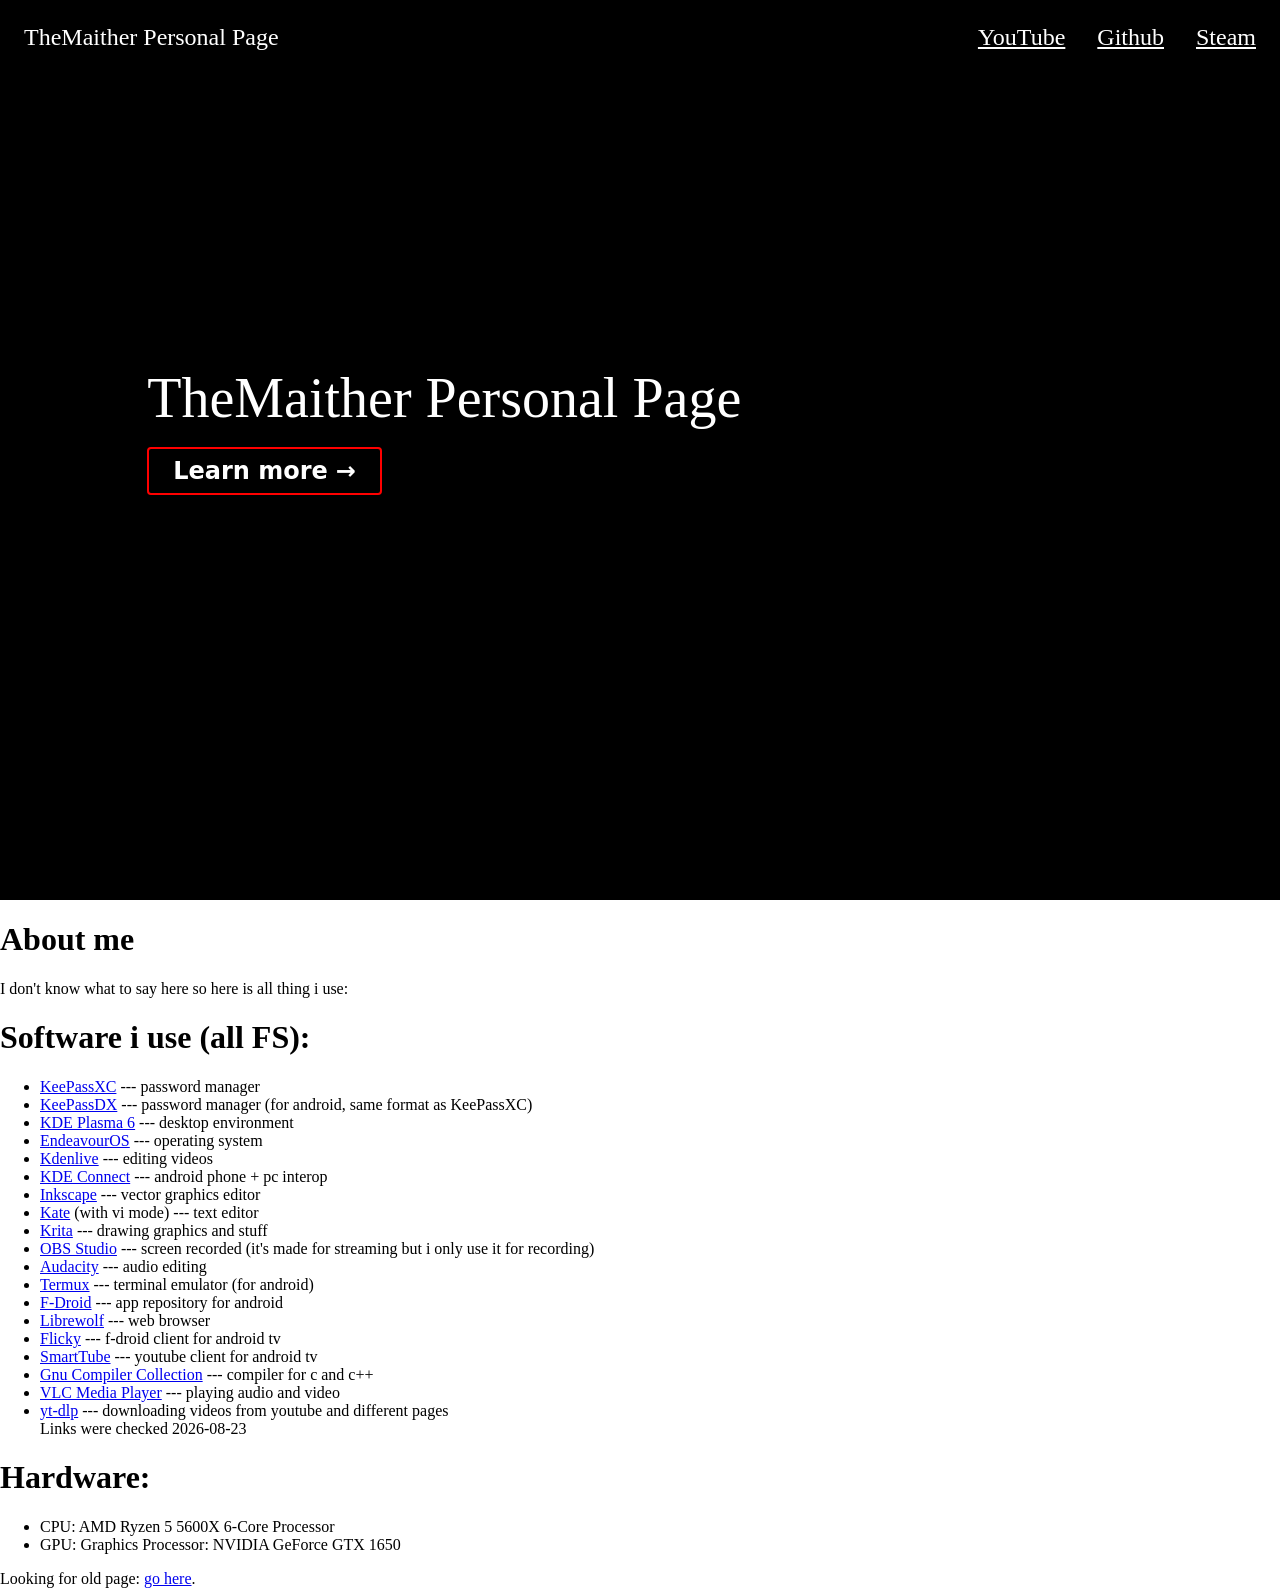
<file: index.html>
<!DOCTYPE html>
<html lang="">
  <head>
    <meta charset="utf-8">
    <title></title>
    <style>
      body, html {
        margin: 0;
        scroll-behavior: smooth;
      }

      .landing {
        background-color: black;
        padding: 1.5rem;
        color: white;
        min-height: 100vh;
        box-sizing: border-box;
        font-size: 24px;
        background-size: cover;
      }

      .landing .body {
        margin-top: 35vh;
        width: 80%;
        margin-left: auto;
        margin-right: auto;
        font-size: 24px;
      }

      .landing .navbar {
        display: grid;
        grid-template-columns: auto 1fr auto;
        gap: 2rem;
      }

      .landing .title {
        font-size: 56px;
      }

      .landing a {
        color: white;
      }

      .landing a.button {
        font-family: sans;
        background-color: transparent;
        color: white;
        padding: 0.5rem;
        padding-left: 1.5rem;
        padding-right: 1.5rem;
        border-style: solid;
        border-color: red;
        border-width: 2px;
        border-radius: 0.25rem;
        transition: 0.1s;
        font-weight: bold;
        text-decoration-line: none;
      }

      .landing a.button:hover {
        background-color: red;
      }

      .landing a.button:active {
        background-color: white;
        border-color: white;
        color: black;
      }
    </style>
  </head>
  <body>
    <div class="landing">
      <div class="navbar">
        <a>TheMaither Personal Page</a>

        <div style="grid-column: -1; display: flex; gap: inherit;">
          <a href="https://www.youtube.com/@themaither">YouTube</a>
          <a href="https://github.com/themaither">Github</a>
          <a href="https://steamcommunity.com/id/themaither">Steam</a>
        </div>
      </div>
      <div class="body">
        <div class="title">
          TheMaither Personal Page
        </div>
        <br>
        <a class="button" href="#rest">
          Learn more<span style="width: 0.5rem; display: inline-block;"></span>→
        </a>
      </div>
    </div>
    <span id="rest"></span>
    <h1>About me</h1>
    I don't know what to say here so here is all thing i use:
    <h1>Software i use (all FS):</h1>
    <ul>
      <li><a href="https://keepassxc.org/">KeePassXC</a> --- password manager</li>
      <li><a href="https://www.keepassdx.com/">KeePassDX</a> --- password manager (for android, same format as KeePassXC)</li>
      <li><a href="https://kde.org/plasma-desktop/">KDE Plasma 6</a> --- desktop environment</li>
      <li><a href="https://endeavouros.com/">EndeavourOS</a> --- operating system</li>
      <li><a href="https://kdenlive.org/">Kdenlive</a> --- editing videos</li>
      <li><a href="https://kdeconnect.kde.org/">KDE Connect</a> --- android phone + pc interop</li>
      <li><a href="https://inkscape.org/">Inkscape</a> --- vector graphics editor</li>
      <li><a href="https://apps.kde.org/kate/">Kate</a> (with vi mode) --- text editor</li>
      <li><a href="https://krita.org/en/">Krita</a> --- drawing graphics and stuff</li>
      <li><a href="https://obsproject.com">OBS Studio</a> --- screen recorded (it's made for streaming but i only use it for recording)</li>
      <li><a href="https://www.audacityteam.org/">Audacity</a> --- audio editing</li>
      <li><a href="https://termux.dev/en/">Termux</a> --- terminal emulator (for android)</li>
      <li><a href="https://f-droid.org">F-Droid</a> --- app repository for android</li>
      <li><a href="https://librewolf.net/">Librewolf</a> --- web browser</li>
      <li><a href="https://github.com/mlm-games/flicky">Flicky</a> --- f-droid client for android tv</li>
      <li><a href="https://smarttubeapp.github.io/">SmartTube</a> --- youtube client for android tv</li>
      <li><a href="https://gcc.gnu.org/">Gnu Compiler Collection</a> --- compiler for c and c++</li>
      <li><a href="https://www.videolan.org/vlc/">VLC Media Player</a> --- playing audio and video</li>
      <li><a href="https://github.com/yt-dlp/yt-dlp">yt-dlp</a> --- downloading videos from youtube and different pages</li>
      Links were checked 2026-08-23
    </ul>
    <h1>Hardware:</h1>
    <ul>
      <li>CPU: AMD Ryzen 5 5600X 6-Core Processor</li>
      <li>GPU: Graphics Processor: NVIDIA GeForce GTX 1650</li>
    </ul>
    Looking for old page: <a href="old/index.html">go here</a>.
  </body>
</html>
</file>
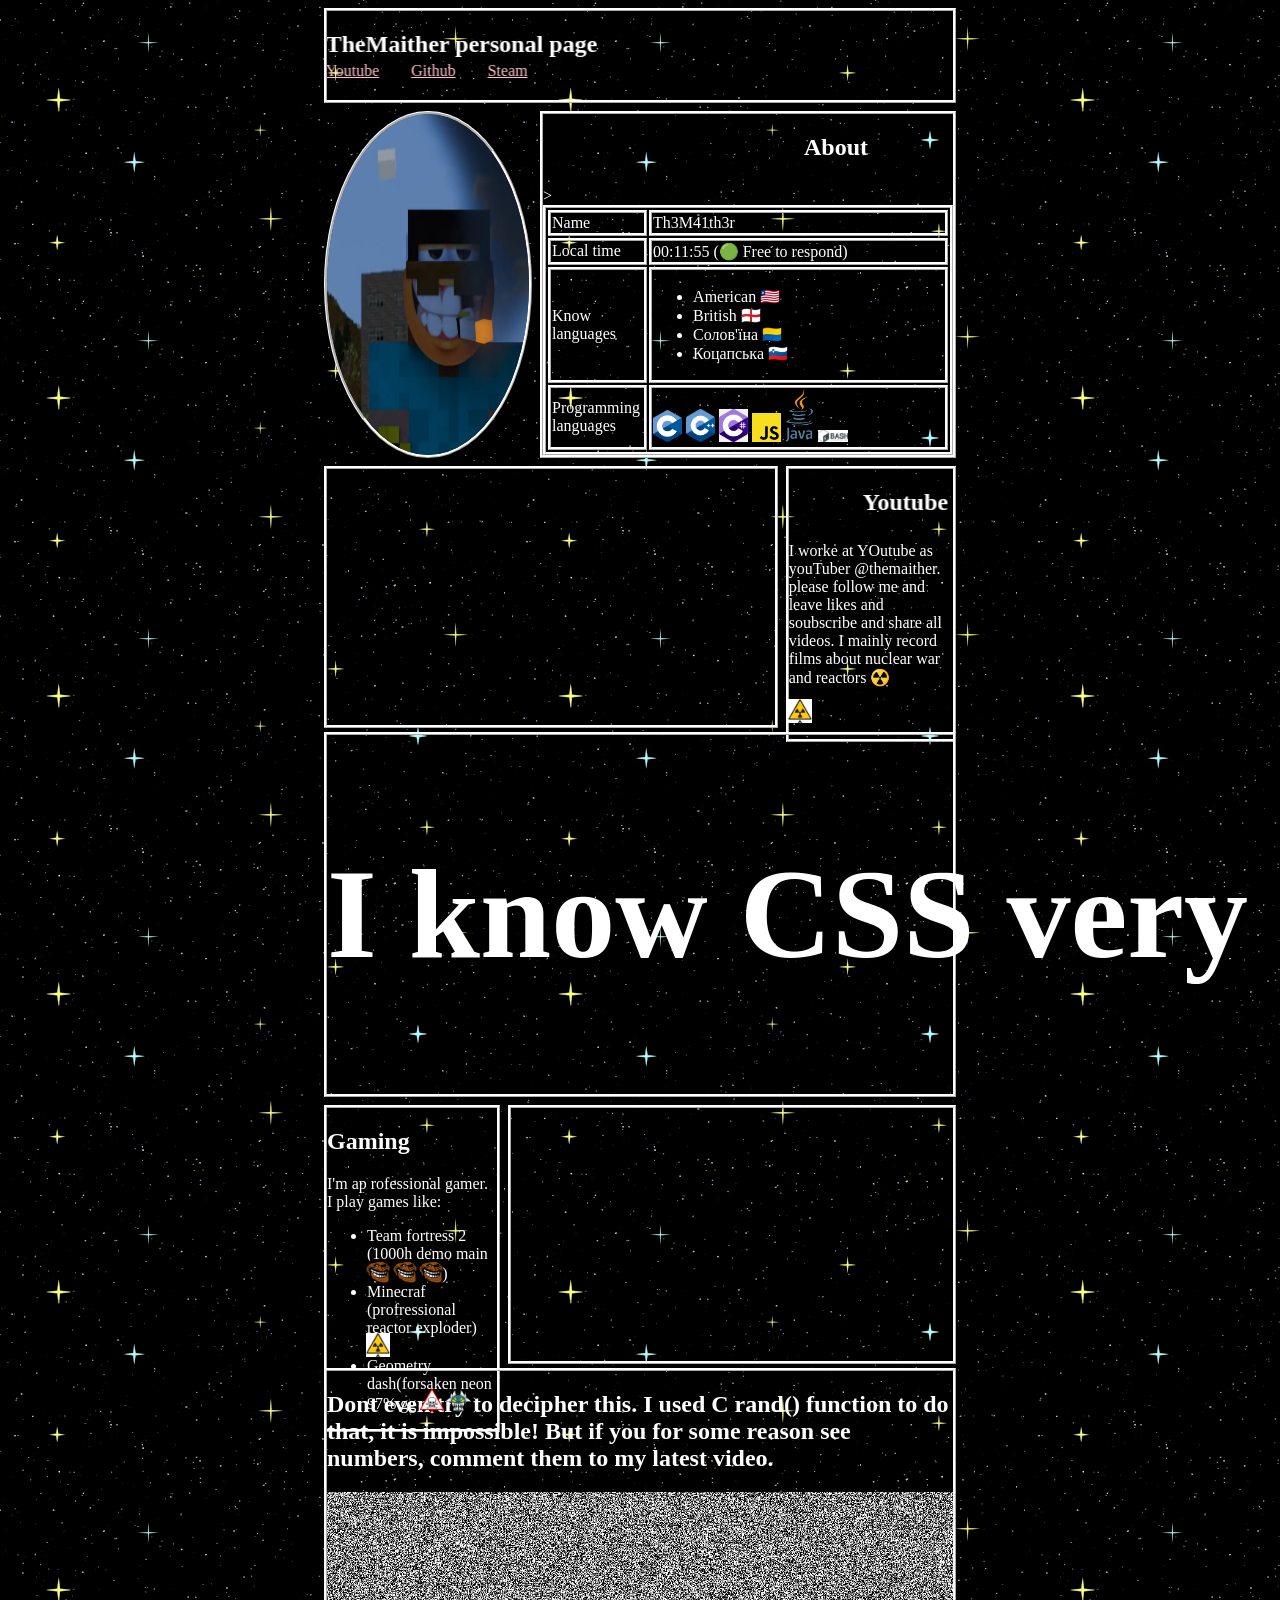
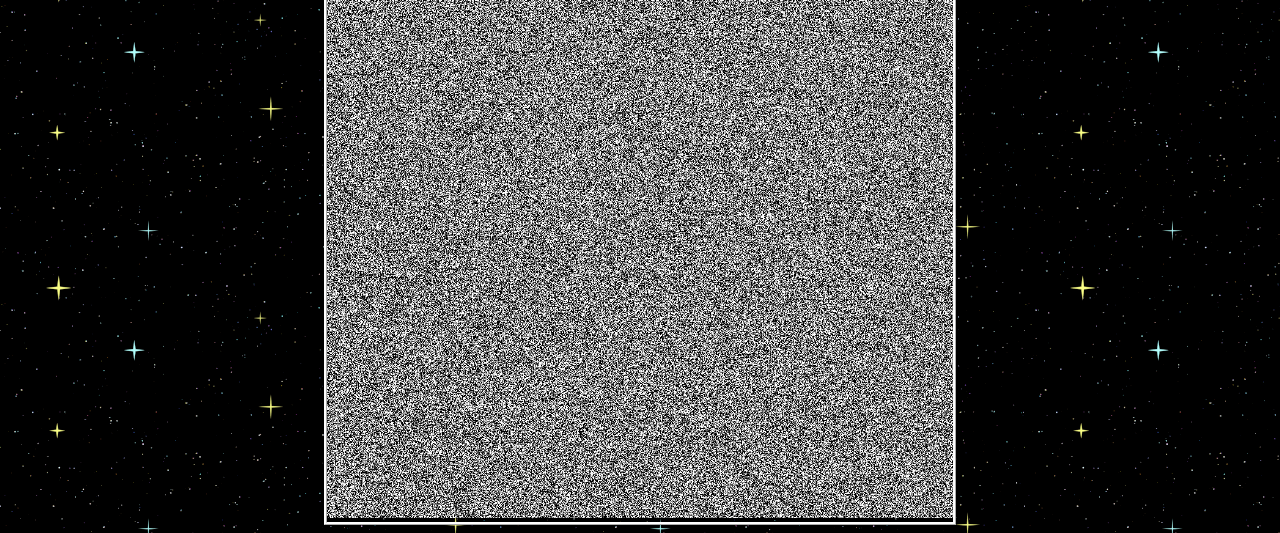
<file: old/index.html>
<!DOCTYPE html>
<html lang="en">

<head>
  <meta charset="UTF-8">
  <meta name="viewport" content="width=device-width, initial-scale=1.0">
  <title>`✵•.¸,✵°✵.｡.✰ 𝕋𝕙𝕖𝕄𝕒𝕚𝕥𝕙𝕖𝕣 ✰.｡.✵°✵,¸.•✵´</title>
  <link rel="stylesheet" href="style.css">
  <script src="script.js"></script>
</head>

<body onload="main()">
  <div class="class1">
    <article class="border">
      <marquee scrollamount="40">
        <h1 class="rainbow">TheMaither personal page</h1>
        <div class="menu">
          <a href="https://www.youtube.com/@themaither">Youtube</a>
          <a href="https://github.com/themaither">Github</a>
          <a href="https://steamcommunity.com/id/themaither/">Steam</a>
        </div>
      </marquee>
    </article>
    <article class="grid1">
      <div class="border scale circle">
        <img src="img/man.png" class="circle" width="100%" height="100%">
      </div>
      <div class="border">
        <h2>
          <marquee class="rainbow" scrollamount="40">
            About
          </marquee>
        </h2>>
        <table class="blak scale">
          <tr>
            <td>Name</td>
            <td>Th3M41th3r</td>
          </tr>
          <tr>
            <td>Local time</td>
            <td id="time"></td>
          </tr>
          <tr>
            <td>Know languages</td>
            <td>
              <ul>
                <li>American 🇱🇷</li>
                <li>British 🏴󠁧󠁢󠁥󠁮󠁧󠁿</li>
                <li>Солов'їна <span style="transform: rotate(0.5turn); display: inline-block;">🇺🇦</span></li>
                <li>Коцапська 🇸🇮</li>
              </ul>
            </td>
          </tr>
          <tr>
            <td>Programming languages</td>
            <td class="progs">
              <img src="img/langs/c.png">
              <img src="img/langs/cpp.png">
              <img src="img/langs/cs.png">
              <img src="img/langs/java.png">
              <img src="img/langs/javascript.png">
              <img src="img/langs/bash.png">
            </td>
          </tr>
        </table>
      </div>
    </article>
    <article class="grid2">
      <div class="border" style="aspect-ratio: 16 / 9;">
        <iframe width="100%" height="100%" src="https://www.youtube.com/embed/_N8BHdZt0xY"
          title="MINECRAFT Фильм АНИМАЦИЯ ТУФОВАЯ ЗАВИСИМОСТЬ (Полная версия) МАШИНИМА" frameborder="0"
          allow="accelerometer; autoplay; clipboard-write; encrypted-media; gyroscope; picture-in-picture; web-share"
          referrerpolicy="strict-origin-when-cross-origin" allowfullscreen></iframe>
      </div>
      <div class="border">
        <h2>
          <marquee>Youtube</marquee>
        </h2>
        <p>I worke at YOutube as youTuber @themaither. please follow me and leave likes and soubscribe and share all
          videos. I mainly record films about nuclear war and reactors ☢️
        <div class="emog emog-rad"></div>
        </p>
      </div>
    </article>
    <article class="border">
      <h1 class="huge">
        I know CSS very well
      </h1>
    </article>
    <article class="grid1">
      <div class="border">
        <h2>Gaming</h2>
        <p>
          I'm ap rofessional gamer. I play games like:
        </p>
        <ul>
          <li>
            Team fortress 2 (1000h demo main
            <div class="emog emog-trolloman"></div>
            <div class="emog emog-trolloman"></div>
            <div class="emog emog-trolloman"></div>)
          </li>
          <li>
            Minecraf (profressional reactor exploder)
            <div class="emog emog-rad"></div>
          </li>
          <li>
            Geometry dash(forsaken neon 97% gg
            <div class="emog emog-dead"></div>
            <div class="emog emog-gd1"></div>
            )
          </li>
        </ul>
      </div>
      <div class="border" style="aspect-ratio: 16 / 9;">
        <iframe width="100%" height="100%"
          src="https://www.youtube.com/embed/dPCVvoj7YyU?list=PLXWW5Knyma2hM7imMr2Zul5qIDZUV-JAR"
          title="2023-08-15 15-26-09" frameborder="0"
          allow="accelerometer; autoplay; clipboard-write; encrypted-media; gyroscope; picture-in-picture; web-share"
          referrerpolicy="strict-origin-when-cross-origin" allowfullscreen></iframe>
      </div>
    </article>
    <article class="border">
      <h2>Dont even try to decipher this. I used C rand() function to do that, it is impossible! But if you for some
        reason see numbers, comment them to my latest video.</h2>
      <div style="aspect-ratio: 1 / 1;">
        <img src="img/message.bmp" width="100%">
      </div>
    </article>
  </div>
</body>

</html>
</file>
<file: old/style.css>
* {
  --graaa: 0.5rem;
}

a {
  color: pink;
}

a:hover {
  color: purple;
  transform: scale(150%);
}

a:active {
  color: red;
}

body {
  color: white;
  display: flex;
  justify-content: center;
  background-image: url("img/stars.gif");
}

.progs * {
  width: 10%;
  border-style: none;
}

.class1 {
  width: 50%;
  display: flex;
  flex-direction: column;
  gap: var(--graaa);
}

@media screen and (max-width: 1200px) {
  .class1 {
    width: 100%;
  }
}

.grid1 {
  display: grid;
  grid-template-columns: 1fr 2fr;
  gap: var(--graaa);
}

.grid2 {
  display: grid;
  grid-template-columns: 2fr 1fr;
  gap: var(--graaa);
}

@media screen and (max-width: 500px) {
  .grid1 {
    grid-template-columns: 1fr;
  }

  .grid2 {
    grid-template-columns: 1fr;
  }
}

.border,
table,
tr,
td {
  border-style: ridge;
  border-color: white;
}

table:hover {
  background-color: black;
}

.scale {
  transition-duration: 0.5s;
}

@media screen and (min-width: 1200px) {
  .scale:hover {
    transition-duration: 0.5s;
    transform: scale(150%);
  }
}

@keyframes obscure {
  from {
    font-weight: 300;
    font-style: italic;
  }

  25% {
    transform: scale(130%);
  }

  50% {
    font-weight: 100;
    font-style: normal;
    transform: scale(200%);
  }

  75% {
    transform: scale(110%);
  }

  to {
    font-style: italic;
  }
}

.obscure {
  animation-name: obscure;
  animation-duration: 10ms;
  animation-iteration-count: infinite;
  width: fit-content;
}

.menu {
  display: flex;
  gap: calc(var(--graaa) * 4);
  margin-top: -1rem;
  margin-bottom: 1rem;
}

.circle {
  border-radius: 100%;
}

.huge {
  font-size: 8rem;
  text-wrap: nowrap;
}

.emog {
  display: inline-block;
  width: 1em;
  height: 1em;
  transform: scale(150%);
  background-size: 100%;
  margin-left: 0.2em;
  margin-right: 0.2em;
}

.emog-trolloman {
  background-image: url("img/emogs/trolloman.png");
}

.emog-rad {
  background-image: url("img/emogs/rad.png");
}

.emog-gd1 {
  background-image: url("img/emogs/gd1.png");
  transform: scale(170%);
}

.emog-dead {
  background-image: url("img/emogs/dead.png");
}

@keyframes rainbow {
  from {
    color: red
  }

  33% {
    color: rgb(0, 255, 0)
  }

  66% {
    color: rgb(0, 106, 255)
  }

  to {
    color: red
  }
}

.rainbow {
  animation-name: rainbow;
  animation-duration: 0.3s;
  animation-iteration-count: infinite;
}
</file>
